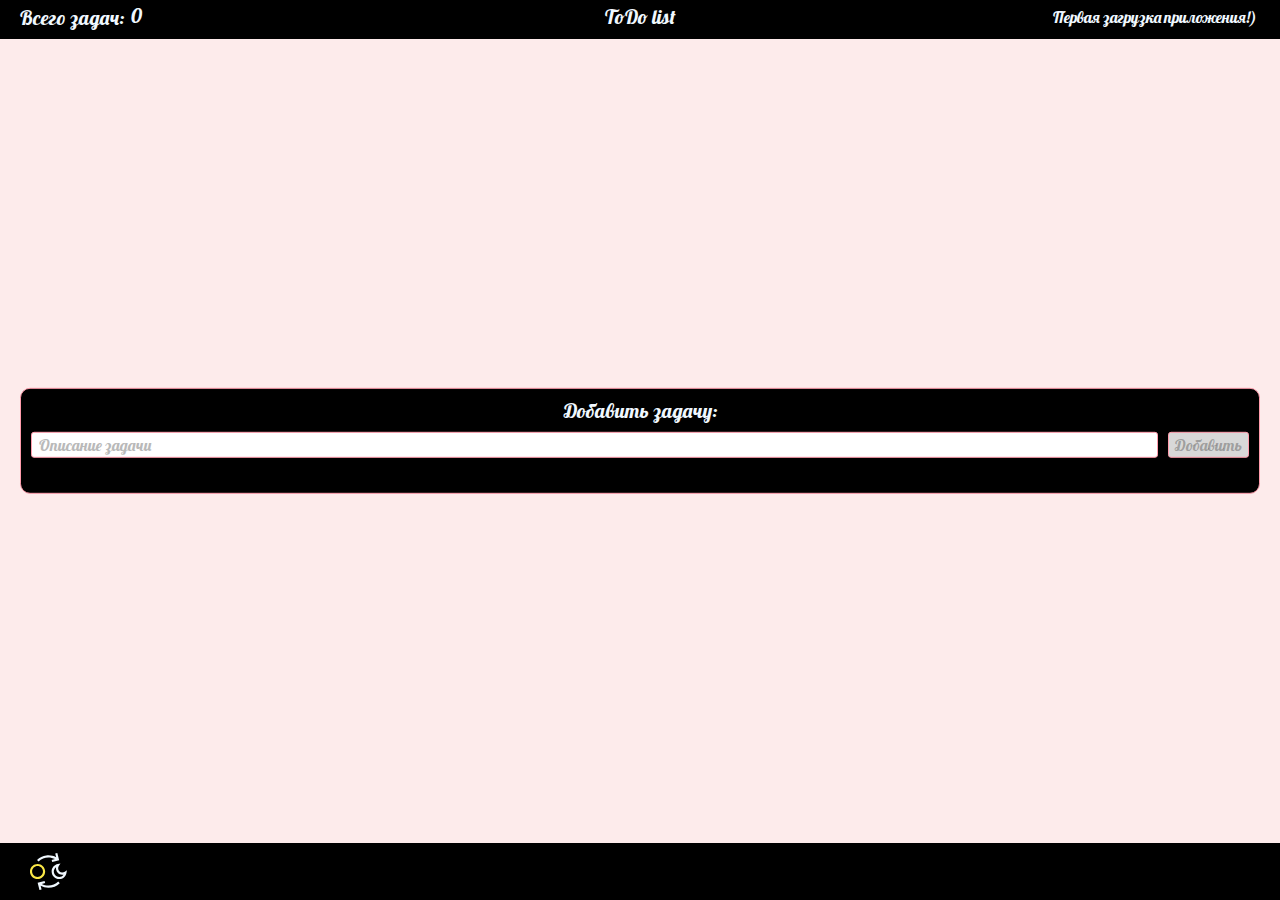
<file: app/index.html>
<!DOCTYPE html>
<html lang="ru">
<head>
	<meta charset="utf-8">

	<title>ToDo list by introversion</title>
	<meta name="description" content="ToDo list by introversion">

	<!-- Запрещаем увеличивать страницу по двойному тапу -->
	<meta name="viewport" content="width=device-width, initial-scale=1.0, minimum-scale=1.0, maximum-scale=1.0, user-scalable=no">

	<!-- Favicon https://realfavicongenerator.net/ -->
	<link rel="apple-touch-icon" sizes="180x180" href="img/favicon/apple-touch-icon.png">
	<link rel="icon" type="image/png" sizes="32x32" href="img/favicon/favicon-32x32.png">
	<link rel="icon" type="image/png" sizes="16x16" href="img/favicon/favicon-16x16.png">
	<link rel="manifest" href="img/favicon/site.webmanifest">
	<link rel="mask-icon" href="img/favicon/safari-pinned-tab.svg" color="#5bbad5">
	<link rel="shortcut icon" href="img/favicon/favicon.ico">
	<meta name="msapplication-TileColor" content="#ffc40d">
	<meta name="msapplication-config" content="img/favicon/browserconfig.xml">
	<meta name="theme-color" content="#ffffff">

	<!-- Подключаем стили -->
	<link rel="stylesheet" href="css/app.css">
	
	<!-- Подключаем core js -->
	<script defer src="js/app.js"></script>

</head>

<body>

	<header class="header">
		<div class="container">
			<div class="header__inner">

				<div class="events-count">
					<p>Всего задач:</p>
					<span class="events-count__result">0</span>
				</div>

				<div class="header__wrapper-logo">
					<span>ToDo list</span>
				</div>

				<div class="header__info">
					Привет:)
				</div>

			</div>
		</div>
	</header>


<main class="main">
  <div class="container">
    <div class="todo">
      <div class="todo__app">
        <div class="todo__title">
          <span>Добавить задачу:</span>
        </div>
        <div class="todo__add-task">
          <input class="todo__input" type="text" placeholder="Описание задачи">
          <button class="btn" id="btn-add" onclick="new Audio('sound/addTask.mp3').play()">
            Добавить
          </button>
        </div>
        <div class="todo__tasks">
          <ul class="todo__tasks-list">
            
          </ul>
        </div>
      </div>
    </div>
  </div>
</main>


<footer class="footer">
  <div class="container">
    <div class="copyright">
      <button class="toggle-theme" title="Сменить тему">
        <svg viewBox="1 0 511.999 511" xmlns="http://www.w3.org/2000/svg">
          <path class="toggle-theme__light"
            d="m105.859375 360.769531c57.820313 0 104.863281-47.039062 104.863281-104.859375 0-57.820312-47.042968-104.863281-104.863281-104.863281-58.371094 0-105.859375 47.042969-105.859375 104.863281 0 57.820313 47.488281 104.859375 105.859375 104.859375zm0-179.761719c41.300781 0 74.902344 33.601563 74.902344 74.902344 0 41.300782-33.601563 74.898438-74.902344 74.898438-41.851563 0-75.898437-33.597656-75.898437-74.898438 0-41.300781 34.046874-74.902344 75.898437-74.902344zm0 0" />
          <path class="toggle-theme__night"
            d="m505.480469 274.535156 6.519531-36.207031-29.957031 21.355469c-10.285157 7.332031-22.261719 11.207031-34.632813 11.207031-32.453125 0-56.925781-25.761719-56.925781-59.921875 0-12.371094 3.875-24.347656 11.207031-34.636719l21.351563-29.953125-36.203125 6.515625c-49.96875 8.996094-86.238282 52.320313-86.238282 103.015625 0 57.820313 47.042969 104.859375 104.863282 104.859375 49.75 0 90.875-35.460937 100.015625-86.234375zm-100.015625 56.273438c-41.300782 0-74.902344-33.597656-74.902344-74.898438 0-24.832031 12.199219-47.1875 31.390625-60.84375-.945313 5.214844-1.429687 10.53125-1.429687 15.902344 0 50.398438 38.164062 89.882812 86.886718 89.882812 5.691406 0 11.324219-.542968 16.839844-1.605468-12.878906 19.628906-34.09375 31.5625-58.785156 31.5625zm0 0" />
          <path
            d="m413.039062 416.375-20.992187-21.382812c-60.625 59.523437-153.613281 72.53125-228.226563 32.628906l46.761719-12.527344-7.75-28.941406-96.191406 25.773437 25.640625 99.394531 29.011719-7.484374-13.042969-50.5625c33.21875 18.113281 69.609375 27.40625 106.875 27.40625 60.808594 0 117.425781-24.558594 157.914062-64.304688zm0 0" />
          <path
            d="m347.503906 84.195312-46.765625 12.53125 7.753907 28.941407 96.191406-25.777344-25.640625-99.390625-29.011719 7.484375 13.046875 50.5625c-42.164063-22.992187-89.449219-31.769531-137.121094-25.378906-47.972656 6.429687-93.3125 28.546875-127.667969 62.277343l20.988282 21.378907c60.625-59.519531 153.613281-72.53125 228.226562-32.628907zm0 0" />
        </svg>
      </button>
      <p class="copyright__date"></p>
    </div>
  </div>
</footer>


</body>

</html>
</file>
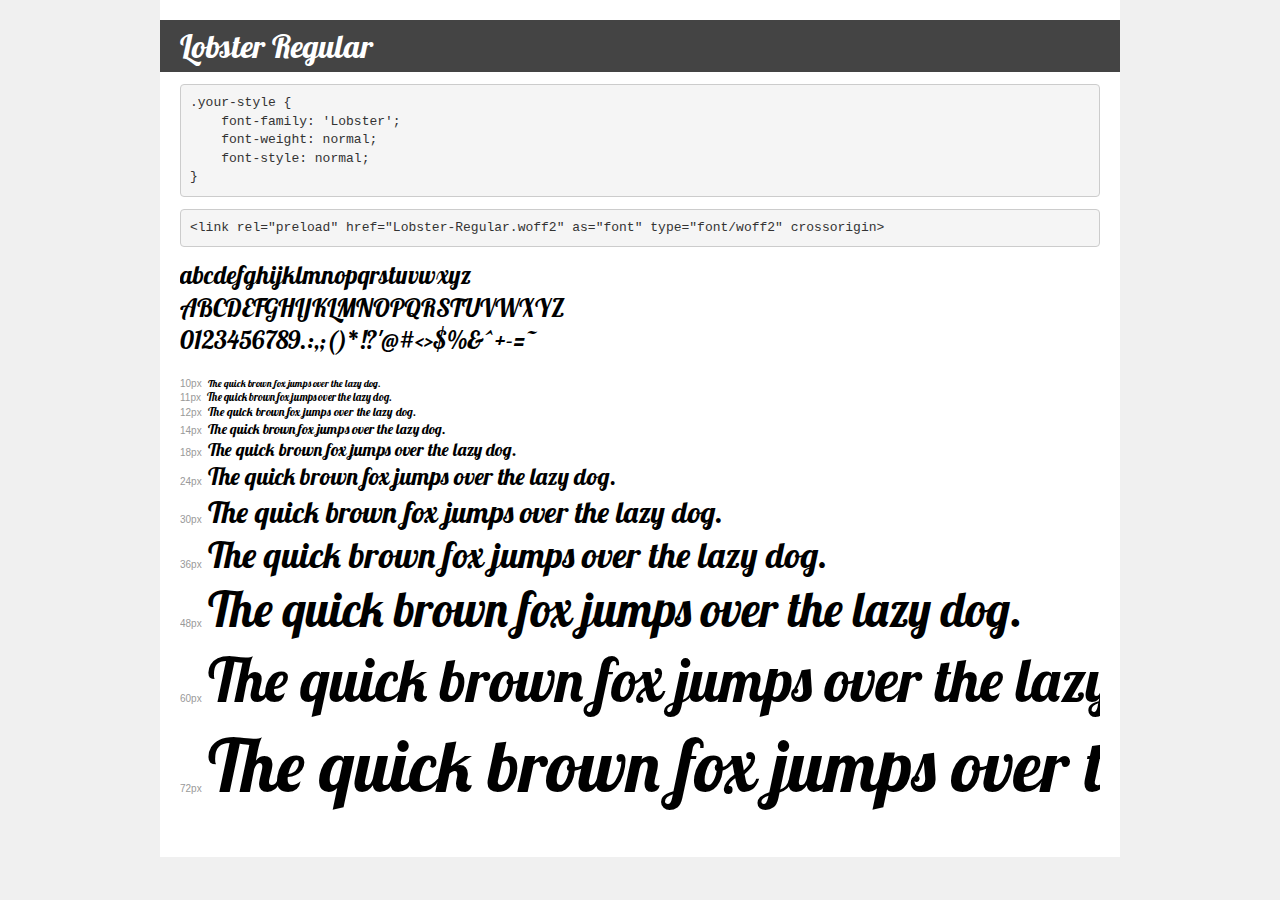
<file: app/fonts/demo.html>
<!DOCTYPE html>
<html lang="en">
<head>
    <meta charset="utf-8">
    <meta http-equiv="X-UA-Compatible" content="IE=edge">
    <meta name="viewport" content="width=device-width, initial-scale=1">
    <meta name="robots" content="noindex, noarchive">
    <meta name="format-detection" content="telephone=no">
    <title>Transfonter demo</title>
    <link href="stylesheet.css" rel="stylesheet">
    <style>
        /*
        http://meyerweb.com/eric/tools/css/reset/
        v2.0 | 20110126
        License: none (public domain)
        */
        html, body, div, span, applet, object, iframe,
        h1, h2, h3, h4, h5, h6, p, blockquote, pre,
        a, abbr, acronym, address, big, cite, code,
        del, dfn, em, img, ins, kbd, q, s, samp,
        small, strike, strong, sub, sup, tt, var,
        b, u, i, center,
        dl, dt, dd, ol, ul, li,
        fieldset, form, label, legend,
        table, caption, tbody, tfoot, thead, tr, th, td,
        article, aside, canvas, details, embed,
        figure, figcaption, footer, header, hgroup,
        menu, nav, output, ruby, section, summary,
        time, mark, audio, video {
            margin: 0;
            padding: 0;
            border: 0;
            font-size: 100%;
            font: inherit;
            vertical-align: baseline;
        }
        /* HTML5 display-role reset for older browsers */
        article, aside, details, figcaption, figure,
        footer, header, hgroup, menu, nav, section {
            display: block;
        }
        body {
            line-height: 1;
        }
        ol, ul {
            list-style: none;
        }
        blockquote, q {
            quotes: none;
        }
        blockquote:before, blockquote:after,
        q:before, q:after {
            content: '';
            content: none;
        }
        table {
            border-collapse: collapse;
            border-spacing: 0;
        }
        /* demo styles */
        body {
            background: #f0f0f0;
            color: #000;
        }
        .page {
            background: #fff;
            width: 920px;
            margin: 0 auto;
            padding: 20px 20px 0 20px;
            overflow: hidden;
        }
        .font-container {
            overflow-x: auto;
            overflow-y: hidden;
            margin-bottom: 40px;
            line-height: 1.3;
            white-space: nowrap;
            padding-bottom: 5px;
        }
        h1 {
            position: relative;
            background: #444;
            font-size: 32px;
            color: #fff;
            padding: 10px 20px;
            margin: 0 -20px 12px -20px;
        }
        .letters {
            font-size: 25px;
            margin-bottom: 20px;
        }
        .s10:before {
            content: '10px';
        }
        .s11:before {
            content: '11px';
        }
        .s12:before {
            content: '12px';
        }
        .s14:before {
            content: '14px';
        }
        .s18:before {
            content: '18px';
        }
        .s24:before {
            content: '24px';
        }
        .s30:before {
            content: '30px';
        }
        .s36:before {
            content: '36px';
        }
        .s48:before {
            content: '48px';
        }
        .s60:before {
            content: '60px';
        }
        .s72:before {
            content: '72px';
        }
        .s10:before, .s11:before, .s12:before, .s14:before,
        .s18:before, .s24:before, .s30:before, .s36:before,
        .s48:before, .s60:before, .s72:before {
            font-family: Arial, sans-serif;
            font-size: 10px;
            font-weight: normal;
            font-style: normal;
            color: #999;
            padding-right: 6px;
        }
        pre {
            display: block;
            padding: 9px;
            margin: 0 0 12px;
            font-family: Monaco, Menlo, Consolas, "Courier New", monospace;
            font-size: 13px;
            line-height: 1.428571429;
            color: #333;
            font-weight: normal;
            font-style: normal;
            background-color: #f5f5f5;
            border: 1px solid #ccc;
            overflow-x: auto;
            border-radius: 4px;
        }
        /* responsive */
        @media (max-width: 959px) {
            .page {
                width: auto;
                margin: 0;
            }
        }
    </style>
</head>
<body>
<div class="page">
    <div class="demo">
        <h1 style="font-family: 'Lobster'; font-weight: normal; font-style: normal;">Lobster Regular</h1>
        <pre title="Usage">.your-style {
    font-family: 'Lobster';
    font-weight: normal;
    font-style: normal;
}</pre>
        <pre title="Preload (optional)">
&lt;link rel=&quot;preload&quot; href=&quot;Lobster-Regular.woff2&quot; as=&quot;font&quot; type=&quot;font/woff2&quot; crossorigin&gt;</pre>
        <div class="font-container" style="font-family: 'Lobster'; font-weight: normal; font-style: normal;">
            <p class="letters">
                abcdefghijklmnopqrstuvwxyz<br>
ABCDEFGHIJKLMNOPQRSTUVWXYZ<br>
                0123456789.:,;()*!?'@#&lt;&gt;$%&^+-=~
            </p>
            <p class="s10" style="font-size: 10px;">The quick brown fox jumps over the lazy dog.</p>
            <p class="s11" style="font-size: 11px;">The quick brown fox jumps over the lazy dog.</p>
            <p class="s12" style="font-size: 12px;">The quick brown fox jumps over the lazy dog.</p>
            <p class="s14" style="font-size: 14px;">The quick brown fox jumps over the lazy dog.</p>
            <p class="s18" style="font-size: 18px;">The quick brown fox jumps over the lazy dog.</p>
            <p class="s24" style="font-size: 24px;">The quick brown fox jumps over the lazy dog.</p>
            <p class="s30" style="font-size: 30px;">The quick brown fox jumps over the lazy dog.</p>
            <p class="s36" style="font-size: 36px;">The quick brown fox jumps over the lazy dog.</p>
            <p class="s48" style="font-size: 48px;">The quick brown fox jumps over the lazy dog.</p>
            <p class="s60" style="font-size: 60px;">The quick brown fox jumps over the lazy dog.</p>
            <p class="s72" style="font-size: 72px;">The quick brown fox jumps over the lazy dog.</p>
        </div>
    </div>

</div>
</body>
</html>
</file>
<file: app/css/app.css>
@charset "UTF-8";
/*! Шрифты для проекта */
@font-face {
  font-family: Lobster;
  src: url(../fonts/Lobster-Regular.eot);
  src: url(../fonts/Lobster-Regular.eot?#iefix) format("embedded-opentype"),url(../fonts/Lobster-Regular.woff2) format("woff2"),url(../fonts/Lobster-Regular.woff) format("woff"),url(../fonts/Lobster-Regular.ttf) format("truetype"),url(../fonts/Lobster-Regular.svg) format("svg")
}
/*! normalize.css v8.0.1 | MIT License | github.com/necolas/normalize.css */
html {
  line-height: 1.15;
  -webkit-text-size-adjust: 100%
}
body {
  margin: 0
}
main {
  display: block
}
h1 {
  font-size: 2em;
  margin: .67em 0
}
hr {
  -webkit-box-sizing: content-box;
  box-sizing: content-box;
  height: 0;
  overflow: visible
}
pre {
  font-family: monospace,monospace;
  font-size: 1em
}
a {
  background-color: transparent
}
abbr[title] {
  border-bottom: none;
  text-decoration: underline;
  -webkit-text-decoration: underline dotted;
  text-decoration: underline dotted
}
b,
strong {
  font-weight: bolder
}
code,
kbd,
samp {
  font-family: monospace,monospace;
  font-size: 1em
}
small {
  font-size: 80%
}
sub,
sup {
  font-size: 75%;
  line-height: 0;
  position: relative;
  vertical-align: baseline
}
sub {
  bottom: -.25em
}
sup {
  top: -.5em
}
img {
  border-style: none
}
button,
input,
optgroup,
select,
textarea {
  font-family: inherit;
  font-size: 100%;
  line-height: 1.15;
  margin: 0
}
button,
input {
  overflow: visible
}
button,
select {
  text-transform: none
}
[type=button],
[type=reset],
[type=submit],
button {
  -webkit-appearance: button
}
[type=button]::-moz-focus-inner,
[type=reset]::-moz-focus-inner,
[type=submit]::-moz-focus-inner,
button::-moz-focus-inner {
  border-style: none;
  padding: 0
}
[type=button]:-moz-focusring,
[type=reset]:-moz-focusring,
[type=submit]:-moz-focusring,
button:-moz-focusring {
  outline: 1px dotted ButtonText
}
fieldset {
  padding: .35em .75em .625em
}
legend {
  -webkit-box-sizing: border-box;
  box-sizing: border-box;
  color: inherit;
  display: table;
  max-width: 100%;
  padding: 0;
  white-space: normal
}
progress {
  vertical-align: baseline
}
textarea {
  overflow: auto
}
[type=checkbox],
[type=radio] {
  -webkit-box-sizing: border-box;
  box-sizing: border-box;
  padding: 0
}
[type=number]::-webkit-inner-spin-button,
[type=number]::-webkit-outer-spin-button {
  height: auto
}
[type=search] {
  -webkit-appearance: textfield;
  outline-offset: -2px
}
[type=search]::-webkit-search-decoration {
  -webkit-appearance: none
}
::-webkit-file-upload-button {
  -webkit-appearance: button;
  font: inherit
}
details {
  display: block
}
summary {
  display: list-item
}
template {
  display: none
}
[hidden] {
  display: none
}
/*! Общие стили */
.btn.active.focus,
.btn.active:focus,
.btn.focus,
.btn:active.focus,
.btn:active:focus,
.btn:focus,
a,
a.active.focus,
a.active:focus,
a.focus,
a:active.focus,
a:active:focus,
a:focus,
button.active.focus,
button.active:focus,
button.focus,
button:active.focus,
button:active:focus,
button:focus,
input {
  outline: 0!important;
  outline-color: transparent!important;
  outline-width: 0!important;
  outline-style: none!important;
  -webkit-box-shadow: 0 0 0 0 rgba(0,123,255,0)!important;
  box-shadow: 0 0 0 0 rgba(0,123,255,0)!important
}
html {
  -webkit-box-sizing: border-box;
  box-sizing: border-box
}
*,
:after,
:before {
  -webkit-box-sizing: inherit;
  box-sizing: inherit
}
img {
  width: 100%;
  height: auto
}
body {
  min-width: 320px;
  position: relative;
  font-family: Lobster;
  text-rendering: optimizeLegibility;
  -moz-osx-font-smoothing: grayscale;
  -webkit-font-smoothing: antialiased;
  image-rendering: -webkit-optimize-contrast;
  font-size: 20px;
  -webkit-user-select: none;
  -moz-user-select: none;
  -ms-user-select: none;
  user-select: none
}
::-webkit-scrollbar {
  width: 4px;
  height: 4px;
  background-color: #ff9cac
}
::-webkit-scrollbar-thumb {
  background-color: #c0afaf;
  border-radius: 9em
}
::-webkit-scrollbar-thumb:hover {
  background-color: #253861
}
.container {
  max-width: 1240px;
  width: 100%;
  margin: 0 auto;
  position: relative
}
@media screen and (max-width:1260px) {
  .container {
    max-width: 960px
  }
}
@media screen and (max-width:992px) {
  .container {
    max-width: 720px
  }
}
@media screen and (max-width:768px) {
  .container {
    max-width: 540px
  }
}
@media screen and (max-width:576px) {
  .container {
    max-width: calc(100% - 30px);
    margin: 0 15px
  }
}
/*! Основные стили */
.header {
  -webkit-box-shadow: 0 1px #a9a9a9;
  box-shadow: 0 1px #a9a9a9;
  background-color: #000;
  color: #f0f8ff;
  height: 39px
}
.header__inner {
  position: relative;
  padding: 7px 0;
  display: -webkit-box;
  display: -ms-flexbox;
  display: flex;
  -webkit-box-align: center;
  -ms-flex-align: center;
  align-items: center
}
.header__inner span {
  line-height: 100%
}
.header__inner img {
  margin-left: 5px;
  width: 25px;
  height: 25px
}
.events-count {
  position: absolute;
  top: 50%;
  -webkit-transform: translateY(-50%);
  -ms-transform: translateY(-50%);
  transform: translateY(-50%);
  left: 0;
  display: -webkit-box;
  display: -ms-flexbox;
  display: flex
}
.events-count p {
  margin: 0;
  margin-right: 7px
}
.header__wrapper-logo {
  display: -webkit-box;
  display: -ms-flexbox;
  display: flex;
  -webkit-box-align: center;
  -ms-flex-align: center;
  align-items: center;
  -webkit-box-pack: center;
  -ms-flex-pack: center;
  justify-content: center;
  margin: 0 auto
}
.header__info {
  position: absolute;
  top: 50%;
  -webkit-transform: translateY(-50%);
  -ms-transform: translateY(-50%);
  transform: translateY(-50%);
  right: 0;
  padding: 3px;
  max-width: 350px;
  font-size: 16px
}
.main {
  display: -webkit-box;
  display: -ms-flexbox;
  display: flex;
  -webkit-box-align: center;
  -ms-flex-align: center;
  align-items: center;
  -webkit-box-pack: center;
  -ms-flex-pack: center;
  justify-content: center;
  background-color: #fdebeb;
  height: calc(100vh - 96px);
  -webkit-transition: background-color 1s;
  -o-transition: background-color 1s;
  transition: background-color 1s
}
.todo {
  position: absolute;
  top: 50%;
  left: 50%;
  -webkit-transform: translate(-50%,-50%);
  -ms-transform: translate(-50%,-50%);
  transform: translate(-50%,-50%);
  width: 100%
}
.todo__app {
  display: -webkit-box;
  display: -ms-flexbox;
  display: flex;
  -webkit-box-orient: vertical;
  -webkit-box-direction: normal;
  -ms-flex-direction: column;
  flex-direction: column;
  border-radius: 10px;
  max-width: 1920px;
  width: 100%;
  max-height: calc(100vh - 155px);
  padding: 10px;
  border: 1px solid #ff9cac;
  background-color: #000
}
.todo__title {
  text-align: center;
  margin-bottom: 10px
}
.todo__title span {
  color: #f0f8ff
}
.todo__add-task {
  display: -webkit-box;
  display: -ms-flexbox;
  display: flex;
  margin-bottom: 25px
}
.todo__tasks {
  overflow-y: auto;
  padding-right: 10px
}
.todo__input {
  overflow: hidden;
  display: -webkit-box;
  display: -ms-flexbox;
  display: flex;
  -webkit-box-flex: 1;
  -ms-flex-positive: 1;
  flex-grow: 1;
  padding: 3px 7px;
  border: 1px solid #ff9cac;
  border-radius: 3px;
  margin-right: 10px;
  font-size: 16px;
  -webkit-transition: .2s;
  -o-transition: .2s;
  transition: .2s
}
.todo__input:active,
.todo__input:focus,
.todo__input:hover {
  background: #ffebcd;
  -webkit-transform: scale(1.01) perspective(1px);
  transform: scale(1.01) perspective(1px)
}
.todo__input::-webkit-input-placeholder {
  opacity: .5
}
.todo__input::-moz-placeholder {
  opacity: .5
}
.todo__input:-ms-input-placeholder {
  opacity: .5
}
.todo__input::-ms-input-placeholder {
  opacity: .5
}
.todo__input::placeholder {
  opacity: .5
}
.btn {
  -webkit-user-select: none;
  -moz-user-select: none;
  -ms-user-select: none;
  user-select: none;
  cursor: pointer;
  background-color: #d8d8d8;
  display: -webkit-box;
  display: -ms-flexbox;
  display: flex;
  -webkit-box-pack: center;
  -ms-flex-pack: center;
  justify-content: center;
  -webkit-box-align: center;
  -ms-flex-align: center;
  align-items: center;
  border: 1px solid #ff9cac;
  border-radius: 3px;
  font-size: 16px;
  -webkit-transition: all linear .3s;
  -o-transition: all linear .3s;
  transition: all linear .3s
}
.btn:hover:not([disabled=disabled]) {
  background-color: #ff9cac
}
.todo__tasks-list {
  width: 100%;
  height: 100%;
  padding: 0;
  margin: 0;
  list-style: none
}
.todo__tasks-list li {
  background-color: bisque;
  padding: 7px;
  border: 1px solid transparent;
  border-radius: 5px;
  -webkit-user-select: text;
  -moz-user-select: text;
  -ms-user-select: text;
  user-select: text;
  display: -webkit-box;
  display: -ms-flexbox;
  display: flex;
  -webkit-box-align: start;
  -ms-flex-align: start;
  align-items: flex-start;
  -webkit-box-pack: justify;
  -ms-flex-pack: justify;
  justify-content: space-between;
  margin-bottom: 15px;
  position: relative
}
.todo__tasks-list li img {
  -webkit-user-select: none;
  -moz-user-select: none;
  -ms-user-select: none;
  user-select: none;
  display: block;
  -o-object-fit: cover;
  object-fit: cover;
  margin-right: 5px;
  width: 25px;
  height: 25px
}
.todo__tasks-list li::after {
  position: absolute;
  display: block;
  content: "";
  bottom: -8px;
  left: 0;
  width: 100%;
  height: 1px;
  background-color: #ff9cac
}
.todo__tasks-list li:last-child {
  margin-bottom: 0
}
.todo__tasks-list li:last-child::after {
  display: none
}
.todo__tasks-list:hover li::after {
  display: none
}
.todo__tasks-list li:hover {
  border: 1px solid #ff9cac;
  border-radius: 5px;
  background: #fff!important;
  cursor: -webkit-grab;
  cursor: grab
}
.complited {
  text-decoration: line-through;
  -webkit-text-decoration-color: red;
  text-decoration-color: red
}
.wrapper {
  -webkit-transition: all .3s;
  -o-transition: all .3s;
  transition: all .3s;
  display: -webkit-box;
  display: -ms-flexbox;
  display: flex;
  -webkit-box-align: start;
  -ms-flex-align: start;
  align-items: flex-start;
  margin-right: 25px;
  line-height: 100%
}
.wrapper:last-child {
  margin-right: 0
}
.wrapper--right {
  -webkit-box-align: center;
  -ms-flex-align: center;
  align-items: center
}
.wrapper .task-text {
  padding: 0;
  margin: 0;
  line-height: 100%
}
.icon-edit,
.icon-important {
  display: -webkit-box;
  display: -ms-flexbox;
  display: flex;
  width: 18px;
  height: 18px
}
.btn-edit,
.btn-important {
  padding: 0;
  margin-right: 11px;
  cursor: pointer;
  border: none;
  background: 0 0
}
.btn-operation {
  width: -webkit-max-content;
  width: -moz-max-content;
  width: max-content;
  margin-right: 10px
}
.btn-operation:last-child {
  margin-right: 0
}
.btn-complited {
  padding: 0;
  display: -webkit-box;
  display: -ms-flexbox;
  display: flex;
  background-color: transparent;
  border: none
}
.btn-complited:hover {
  background-color: transparent!important
}
.btn-complited svg {
  width: 18px;
  height: 18px;
  -webkit-transition: all linear .3s;
  -o-transition: all linear .3s;
  transition: all linear .3s
}
.btn-edit {
  display: -webkit-box;
  display: -ms-flexbox;
  display: flex;
  -webkit-transition: all .3s;
  -o-transition: all .3s;
  transition: all .3s
}
.btn-edit svg {
  display: block;
  -o-object-fit: cover;
  object-fit: cover;
  stroke: #000
}
.btn-edit:hover svg {
  fill: #861f56
}
.btn-complited:hover .done {
  fill: green!important
}
.btn-complited:hover .reversal {
  fill: red!important
}
.toggle-svg .reversal {
  display: block!important
}
.toggle-svg .done {
  display: none
}
.btn-delite {
  padding: 0;
  display: -webkit-box;
  display: -ms-flexbox;
  display: flex;
  background-color: transparent;
  border: none
}
.btn-delite:hover {
  background: 0 0!important
}
.btn-delite svg {
  display: block;
  width: 20px;
  height: 20px;
  -webkit-transition: all linear .3s;
  -o-transition: all linear .3s;
  transition: all linear .3s
}
.btn-delite svg:hover {
  fill: red
}
.btn-restore {
  background: green
}
.footer {
  position: fixed;
  left: 0;
  bottom: 0;
  width: 100%;
  min-height: 57px;
  background-color: #000;
  color: #f0f8ff
}
.copyright {
  padding: 10px;
  display: -webkit-box;
  display: -ms-flexbox;
  display: flex;
  -webkit-box-pack: justify;
  -ms-flex-pack: justify;
  justify-content: space-between;
  -webkit-box-align: center;
  -ms-flex-align: center;
  align-items: center
}
.copyright p {
  font-size: 16px;
  margin: 0;
  margin-left: 20px
}
@media screen and (max-width:576px) {
  .events-count,
  .header__info,
  .header__wrapper-logo {
    font-size: 16px
  }
  .todo__tasks-list li img {
    display: none
  }
}
@media screen and (max-width:450px) {
  .header {
    height: 39px
  }
  .header__wrapper-logo {
    display: none
  }
  .copyright__date {
    font-size: 11px!important
  }
  .header__inner {
    padding: 20px 0
  }
}
.priority svg path {
  fill: red
}
.toggle-theme {
  cursor: pointer;
  padding: 0;
  display: -webkit-box;
  display: -ms-flexbox;
  display: flex;
  background: 0 0;
  border: none;
  -webkit-transition: all .9s;
  -o-transition: all .9s;
  transition: all .9s
}
.toggle-theme svg {
  -webkit-transition: all .9s;
  -o-transition: all .9s;
  transition: all .9s;
  display: block;
  width: 37px;
  height: 37px;
  fill: #f0f8ff
}
.active-light .toggle-theme__light {
  fill: #fbe846;
  -webkit-transition: all .9s;
  -o-transition: all .9s;
  transition: all .9s;
  -webkit-transform: rotate(-360deg);
  -ms-transform: rotate(-360deg);
  transform: rotate(-360deg)
}
.active-night .toggle-theme__night {
  fill: #2d47b1;
  -webkit-transition: all .9s;
  -o-transition: all .9s;
  transition: all .9s;
  -webkit-transform: rotate(-360deg);
  -ms-transform: rotate(-360deg);
  transform: rotate(-360deg)
}
.selected {
  opacity: .6
}
.task-text:focus {
  outline: 0
}
</file>
<file: app/fonts/stylesheet.css>
@font-face {
    font-family: 'Lobster';
    src: url('Lobster-Regular.eot');
    src: url('Lobster-Regular.eot?#iefix') format('embedded-opentype'),
        url('Lobster-Regular.woff2') format('woff2'),
        url('Lobster-Regular.woff') format('woff'),
        url('Lobster-Regular.ttf') format('truetype'),
        url('Lobster-Regular.svg#Lobster-Regular') format('svg');
    font-weight: normal;
    font-style: normal;
    font-display: swap;
}
</file>
